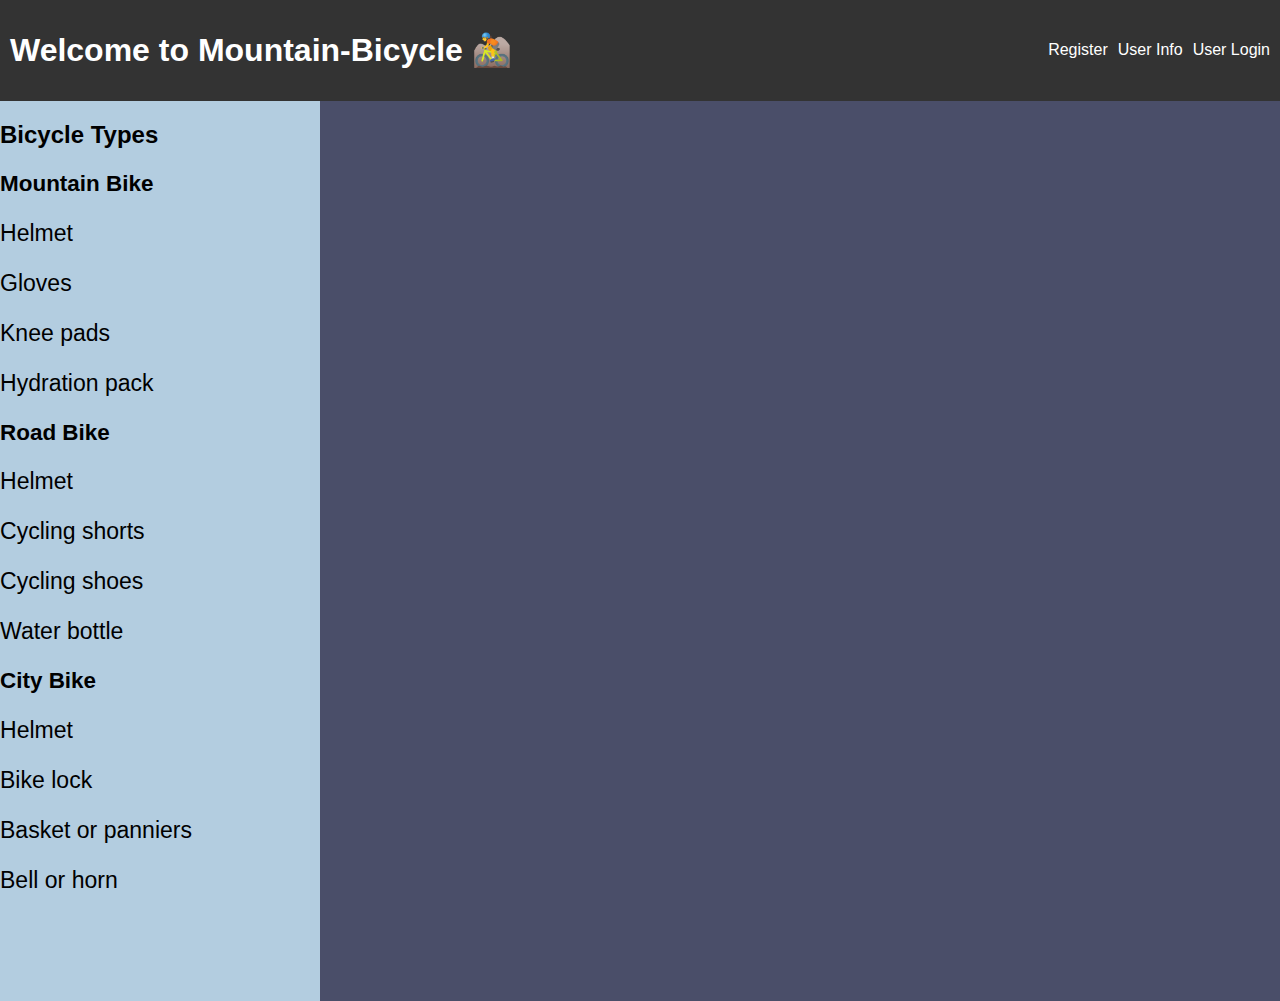
<file: demo/src/main/resources/static/index.html>
<!DOCTYPE html>
<html lang="en" xmlns:th="http://wwww.thymeleaf.org">

<head>
    <meta charset="UTF-8">
    <title>Mountain-Bicycle</title>
    <link rel="stylesheet" type="text/css" href="style.css">
</head>

<body>
    <div class="header">
        <h1>Welcome to Mountain-Bicycle &#x1F6B5;</h1>
        <div class="user-links">
            <a href="/register">Register</a>
            <a href="/userinfo">User Info</a>
            <a href="/signin">User Login</a>
        </div>
    </div>
    <div class="main">
        <div class="left-panel">
            <h2>Bicycle Types</h2>
            <ul>
              <li>
                <h3>Mountain Bike</h3>
                <ul>
                  <li>Helmet</li>
                  <li>Gloves</li>
                  <li>Knee pads</li>
                  <li>Hydration pack</li>
                </ul>
              </li>
              <li>
                <h3>Road Bike</h3>
                <ul>
                  <li>Helmet</li>
                  <li>Cycling shorts</li>
                  <li>Cycling shoes</li>
                  <li>Water bottle</li>
                </ul>
              </li>
              <li>
                <h3>City Bike</h3>
                <ul>
                  <li>Helmet</li>
                  <li>Bike lock</li>
                  <li>Basket or panniers</li>
                  <li>Bell or horn</li>
                </ul>
              </li>
            </ul>
          </div>
          
        <div class="right-panel"></div>
    </div>
</body>

</html>
</file>
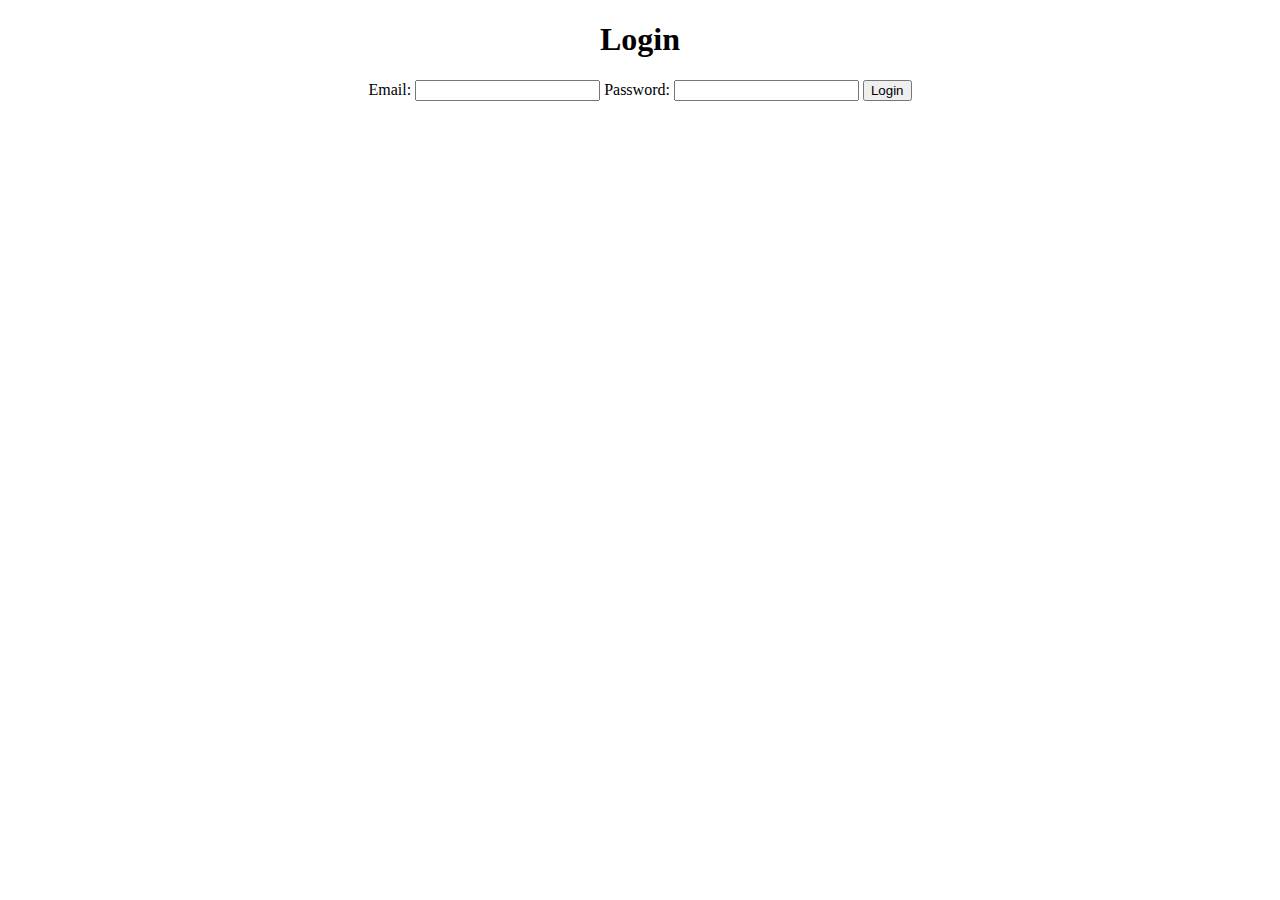
<file: demo/src/main/resources/templates/login-page.html>
<!DOCTYPE html>
<html lang="en" xmlns:th="http://www.thymeleaf.org">
<head>
    <meta charset="UTF-8">
    <title>Login Page</title>
</head>
<body style="text-align: center;">

    <h1>Login</h1>
    <form th:action="@{/signin}" method="post">
            <label for="email">Email:</label>
            <input type="email" id="email" name="email" required>
            <label for="password">Password:</label>
            <input type="password" id="password" name="password" required>
        <button type="submit">Login</button>
    </form>
</body>
</html>
</file>
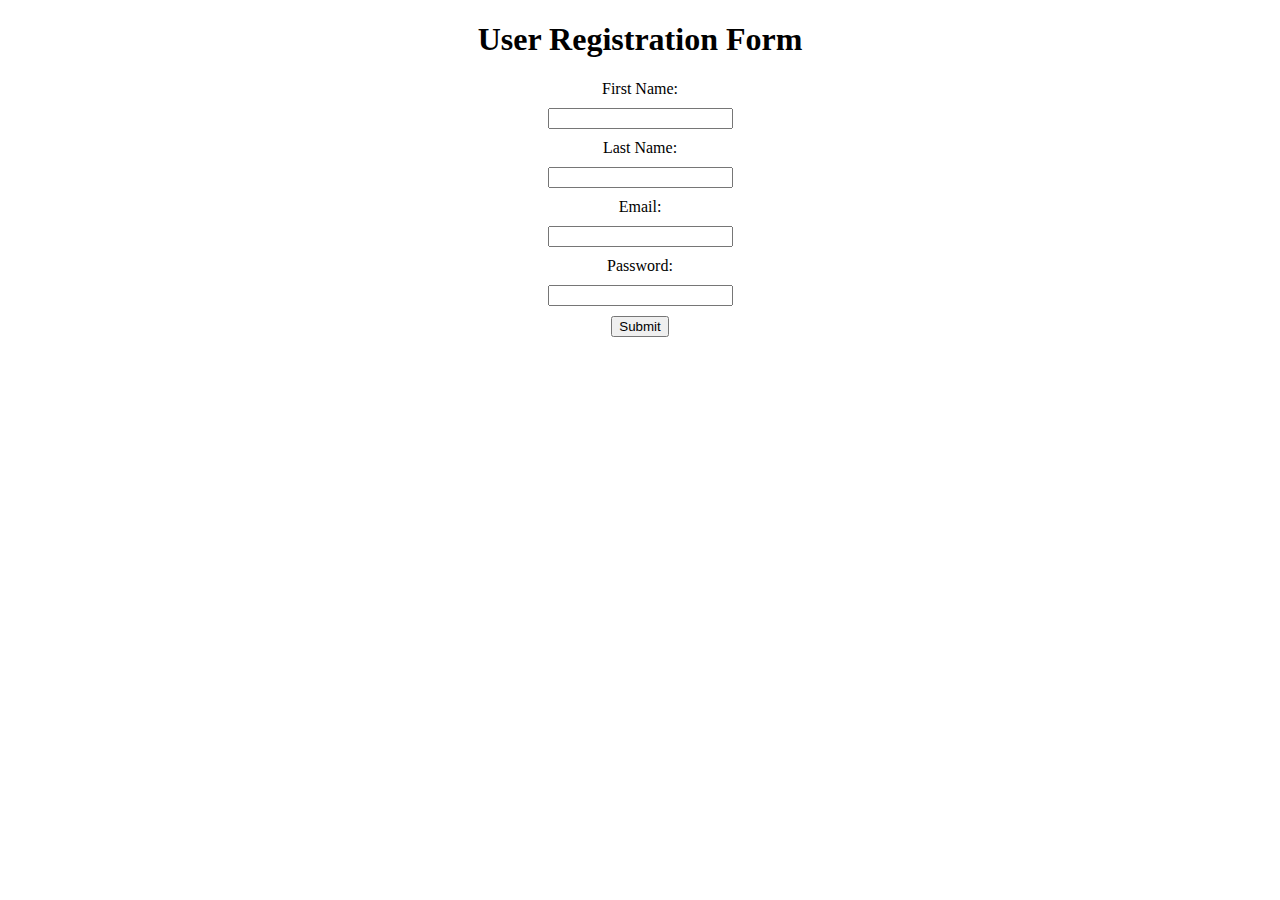
<file: demo/src/main/resources/templates/register-page.html>
<!DOCTYPE html>
<html lang="en" xmlns:th="http://www.thymeleaf.org">
<head>
    <meta charset="UTF-8">
    <title>User Registration</title>
    <style>
        /* center header text */
        header {
            text-align: center;
        }
        /* center form */
        form {
            display: flex;
            flex-direction: column;
            align-items: center;
        }
        /* add space between inputs */
        input {
            margin: 10px;
        }
    </style>
</head>
<body>
    <header>
        <h1>User Registration Form</h1>
    </header>
    <form th:action="@{/register/users}" method="post">
        <label for="firstName">First Name:</label>
        <input type="text" id="firstName" name="firstName" required>

        <label for="lastName">Last Name:</label>
        <input type="text" id="lastName" name="lastName" required>

        <label for="email">Email:</label>
        <input type="email" id="email" name="email" required>

        <label for="password">Password:</label>
        <input type="password" id="password" name="password" required>

        <button type="submit">Submit</button>
    </form>
</body>
</html>
</file>
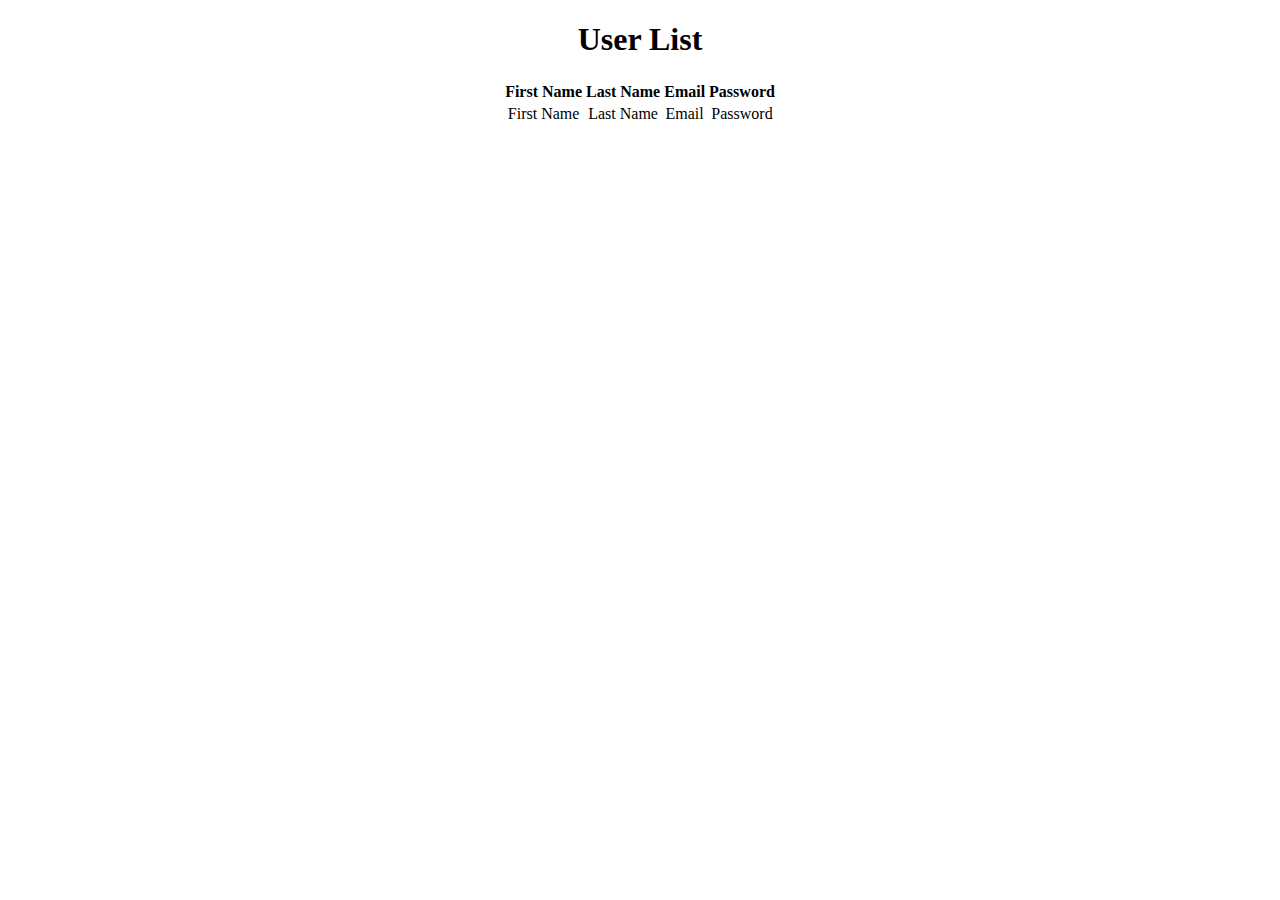
<file: demo/src/main/resources/templates/user-info.html>
<!DOCTYPE html>
<html lang="en" xmlns:th="http://www.thymeleaf.org">
<head>
    <meta charset="UTF-8">
    <title>User List</title>
</head>
<body>
    <center>
        <h1 >User List</h1>
        <table>
            <tr>
                <th>First Name</th>
                <th>Last Name</th>
                <th>Email</th>
                <th>Password</th>
            </tr>
            <tr th:each="user : ${users}" style="text-align: center;">
                <td th:text="${user.firstName}">First Name</td>
                <td th:text="${user.lastName}">Last Name</td>
                <td th:text="${user.email}">Email</td>
                <td th:text="${user.password}">Password</td>
            </tr>
        </table>
    </center>
</body>
</html>
</file>
<file: demo/src/main/resources/static/style.css>
body {
    margin: 0;
    padding: 0;
    font-family: Arial, sans-serif;
}

.header {
    background-color: #333;
    color: #fff;
    display: flex;
    justify-content: space-between;
    align-items: center;
    padding: 10px;
}

.user-links {
    display: flex;
    justify-content: space-between;
    align-items: center;
}

.user-links a {
    color: #fff;
    text-decoration: none;
    margin-left: 10px;
}

.main {
    display: flex;
    height: 100vh;
}

.left-panel {
    width: 25%;
    height: 100vh;
    background-color: #b3cde0;
    display: inline-block;
    vertical-align: top;
  }
  
  .left-panel ul {
    list-style: none;
    padding: 0;
    margin: 0;
    font-size: 1.2em;
  }
  
  .left-panel li {
    margin-bottom: 1em;
  }

.right-panel {
    background-color: #4a4e69;
    width: 75%;
}
</file>
